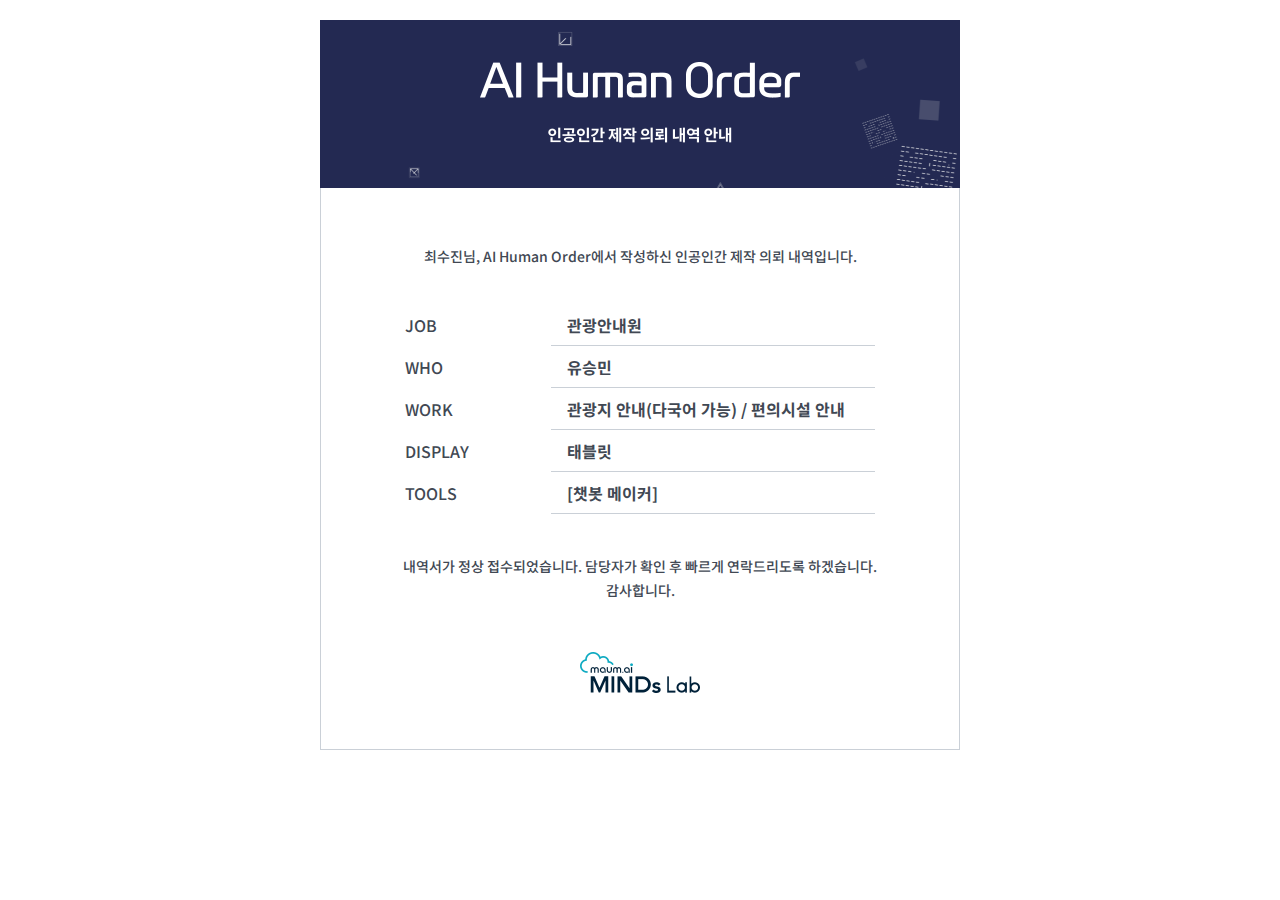
<file: maum-AIHuman-store-renewal/email.html>
<!DOCTYPE html PUBLIC "-//W3C//DTD XHTML 1.0 Transitional//EN" "http://www.w3.org/TR/xhtml1/DTD/xhtml1-transitional.dtd">
<html xmlns="http://www.w3.org/1999/xhtml">
    <head>
        <meta http-equiv="Content-Type" content="text/html; charset=UTF-8" />
        <meta name="viewport" content="width=device-width, initial-scale=1.0"/>
        <title>인공인간 제작 의뢰 내역 안내 Email</title>
    </head>
    <body style="margin:0; padding:0;">
        <style type="text/css">
            @import url('https://fonts.googleapis.com/css2?family=Noto+Sans+KR:wght@300;400;500;700&display=swap');
            body, #bodyTable { width:100% !important; height:100% !important; margin:0; padding:0; }
            #bodyTable { background-color: #ffffff; }
            img, a img { border:0; outline:none; text-decoration:none; }
            table, td { border-collapse:collapse; mso-table-lspace: 0pt; mso-table-rspace: 0pt; }
            img { -ms-interpolation-mode: bicubic; }
            body, table, td, p, a, li, blockquote { -ms-text-size-adjust: 100%; -webkit-text-size-adjust: 100%; }
        </style>
        <table border="0" cellpadding="0" cellspacing="0" width="100%" id="bodyTable">
            <tr>
                <td style="padding:20px 0 20px 0;">
                    <table align="center"  border="0" cellpadding="0" cellspacing="0" width="640" style="border-collapse: collapse; font-family:'Noto Sans KR', sans-serif, Arial; font-weight:500; color:#414853; line-height:24px;">
                        <tr>
                            <td>
                                <a href="https://maum.ai/home/estimate/krAhb2" target="_blank" width="640" height="168" style="display:block; width:640px; height:168px;">
                                    <img src="resource/img/img_email_header.png" alt="AI Human Order 인공인간 제작 의뢰 내역 안내" width="640" height="168" />
                                </a>
                            </td>
                        </tr>
                        <tr>
                            <td>
                                <table align="center"  border="0" cellpadding="0" cellspacing="0" width="640" style="border-collapse: collapse; border:1px solid #CAD0D7; border-top:0;">
                                    <tr>
                                        <td align="center" style="padding:56px 0 36px 0; font-size: 14px;">
                                            <span>최수진</span>님, AI Human Order에서 작성하신 인공인간 제작 의뢰 내역입니다.
                                        </td>
                                    </tr>
                                    <tr>
                                        <td style="padding:0 84px 0 84px;">
                                            <table align="left"  border="0" cellpadding="0" cellspacing="0" width="470" style="border-collapse: collapse;">
                                                <tr>
                                                    <th align="left" width="150" height="41" style="font-size:16px; font-weight:500;">JOB</th>
                                                    <td align="left"  width="320" height="41" style="border-bottom:1px solid #CAD0D7; padding:0 0 0 16px; font-size:16px; font-weight:700;">
                                                        관광안내원
                                                    </td>
                                                </tr>
                                                <tr>
                                                    <th align="left" width="150" height="41" style="font-size:16px; font-weight:500;">WHO</th>
                                                    <td align="left"  width="320" height="41" style="border-bottom:1px solid #CAD0D7; padding:0 0 0 16px; font-size:16px; font-weight:700;">
                                                        유승민
                                                    </td>
                                                </tr>
                                                <tr>
                                                    <th align="left" width="150" height="41" style="font-size:16px; font-weight:500;">WORK</th>
                                                    <td align="left"  width="320" height="41" style="border-bottom:1px solid #CAD0D7; padding:0 0 0 16px; font-size:16px; font-weight:700;">
                                                        관광지 안내(다국어 가능) / 편의시설 안내
                                                    </td>
                                                </tr>
                                                <tr>
                                                    <th align="left" width="150" height="41" style="font-size:16px; font-weight:500;">DISPLAY</th>
                                                    <td align="left"  width="320" height="41" style="border-bottom:1px solid #CAD0D7; padding:0 0 0 16px; font-size:16px; font-weight:700;">
                                                        태블릿
                                                    </td>
                                                </tr>
                                                <tr>
                                                    <th align="left" width="150" height="41" style="font-size:16px; font-weight:500;">TOOLS</th>
                                                    <td align="left"  width="320" height="41" style="border-bottom:1px solid #CAD0D7; padding:0 0 0 16px; font-size:16px; font-weight:700;">
                                                        [챗봇 메이커]
                                                    </td>
                                                </tr>
                                            </table>
                                        </td>
                                    </tr>
                                    <tr>
                                        <td align="center" style="padding:40px 0 50px 0; font-size: 14px;">내역서가 정상 접수되었습니다. 담당자가 확인 후 빠르게 연락드리도록 하겠습니다.<br />감사합니다.</td>
                                    </tr>
                                    <tr>
                                        <td align="center" style="padding-bottom:56px;">
                                            <a href="https://maum.ai/" target="_blank" width="120" height="41">
                                                <img src="resource/img/img_email_mindslab.png" alt="mindslab 로고" width="120" height="41" />
                                            </a>
                                        </td>
                                    </tr>
                                </table>
                            </td>
                        </tr>
                    </table>
                </td>
            </tr>
        </table>
    </body>
</html>
</file>
